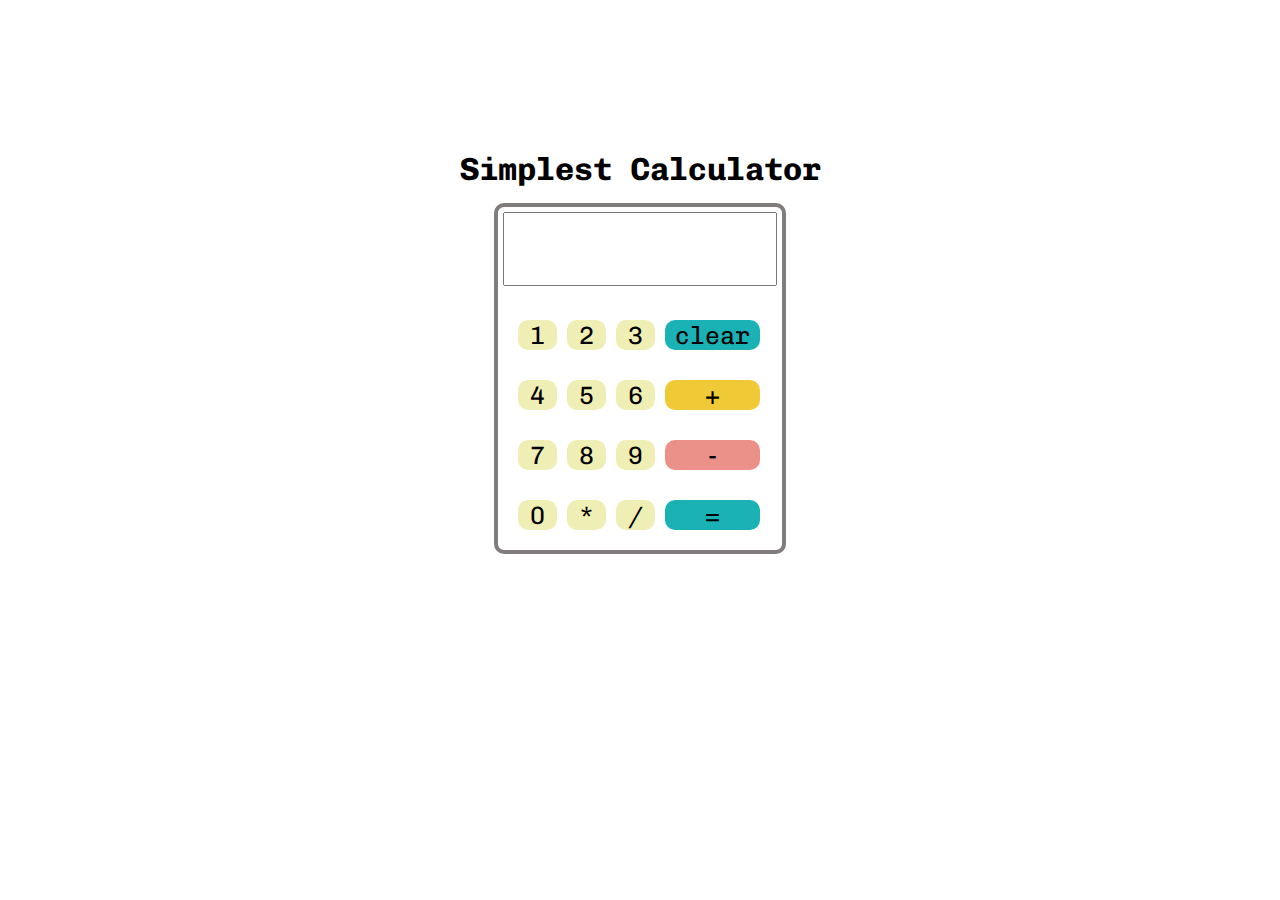
<file: indexcalci.html>
<!DOCTYPE html>
<html lang="en">
<head>
    <meta charset="UTF-8">
    <meta http-equiv="X-UA-Compatible" content="IE=edge">
    <meta name="viewport" content="width=device-width, initial-scale=1.0">
    <title>Jamaghata-+</title>
    <link rel="preconnect" href="https://fonts.googleapis.com"><link rel="preconnect" href="https://fonts.gstatic.com" crossorigin><link href="https://fonts.googleapis.com/css2?family=Chivo+Mono:wght@100&display=swap" rel="stylesheet">
    <link rel="stylesheet" href="stylecalci.css">
</head>
<body>
    <div class="full-content">
    <h1 style="text-align: center;">Simplest Calculator</h1>
    <div class="main">
    <form class="calciform" name="calciform">
        <div class="screen myInput">
            <input type="text" name="screen">
        </div>
        <br>
        <div class="btn">
            <input type="button" class="numbers" name="nums1" value="1" onclick="valueButton(this);">
            <input type="button" class="numbers" name="nums2" value="2" onclick="valueButton(this);">
            <input type="button" class="numbers" name="nums3" value="3" onclick="valueButton(this);">
            <input type="button" class="clearbtn" name="clear" value="clear" onclick="Clear();">
        </div>
        <div class="btn">
            <input type="button" class="numbers" name="nums4" value="4" onclick="valueButton(this);">
            <input type="button" class="numbers" name="nums5" value="5" onclick="valueButton(this);">
            <input type="button" class="numbers" name="nums6" value="6" onclick="valueButton(this);">
            <input type="button" class="plus" name="plus" value="+" onclick="valueButton(this);">
        </div>
        <div class="btn">
            <input type="button" class="numbers" name="nums7" value="7" onclick="valueButton(this);">
            <input type="button" class="numbers" name="nums8" value="8" onclick="valueButton(this);">
            <input type="button" class="numbers" name="nums9" value="9" onclick="valueButton(this);">
            <input type="button" class="sub" name="sub" value="-" onclick="valueButton(this);">
        </div>
        <div class="btn">
            <input type="button" class="numbers" name="num0" value="0" onclick="valueButton(this);">
            <input type="button" class="numbers" name="mul" value="*" onclick="valueButton(this);">
            <input type="button" class="numbers" name="div" value="/" onclick="valueButton(this);">
            <input type="button" class="equal" name="equal" value="=" onclick="Calculate()">
        </div>
    </form>



</div>
</div>

<script>
    input.addEventListener("keypress", function(event) {
      // If the user presses the "Enter" key on the keyboard
      if (event.key === "Enter") {
        // Cancel the default action, if needed
        event.preventDefault();
        // Trigger the button element with a click
        document.getElementById("equal").click();
      }
    });
    function valueButton(e){
        calciform.screen.value += e.value;
    }

    function Clear(){
        calciform.screen.value = null;
    }

    function Calculate(){
        calciform.screen.value = eval(calciform.screen.value);
    }
    var input = document.getElementById("myInput");

// Execute a function when the user presses a key on the keyboard
</script>
    
</body>
</html>
</file>
<file: stylecalci.css>
*{
    padding: 0;
    margin: 0;
    
    margin: 0;
    font-family: 'Chivo Mono', monospace;
}
.full-content{
    margin-top: 150px;
    /* border: 2px solid black ; */
    display: flex;
    flex-direction: column;
    align-items: center;
    justify-content: center;
}
.main{
    border: 4px solid rgb(129, 125, 125);
    border-radius: 10px;
    margin-top: 15px;
    display: flex;
    padding: 5px;
    flex-direction: column;
    justify-content: center;
    align-items: center;
}

.main  .calciform .screen input{
    padding: 10px;
    /* border: none; */
    outline: none;
    width: 250px;
    height: 50px;
    font-size: 25px;
}
.main .btn{
    padding: 15px;
}
.main .btn input{
    font-size: 25px;
}
.main .btn .clearbtn:hover{
    /* border: 1px solid black; */
    -webkit-box-shadow: 3px 3px 5px 2px #ccc;  /* Safari 3-4, iOS 4.0.2 - 4.2, Android 2.3+ */
  -moz-box-shadow:    3px 3px 5px 2px #ccc;  /* Firefox 3.5 - 3.6 */
  box-shadow:         3px 3px 5px 2px rgb(127, 110, 110);  /* Opera 10.5, IE 9, Firefox 4+, Chrome 6+, iOS 5 */
}
.main .btn .clearbtn{
    border-radius: 10px;

    background-color: rgb(27, 178, 181);
    border: none;
   
    width: 95px;
}
.main .btn .numbers:hover{
    -webkit-box-shadow: 3px 3px 5px 2px #ccc;  /* Safari 3-4, iOS 4.0.2 - 4.2, Android 2.3+ */
  -moz-box-shadow:    3px 3px 5px 2px #ccc;  /* Firefox 3.5 - 3.6 */
  box-shadow:         3px 3px 5px 2px rgb(127, 110, 110);  /* Opera 10.5, IE 9, Firefox 4+, Chrome 6+, iOS 5 */
}
.main .btn .numbers{
    border-radius: 10px;
    width: 39px;
    border: none;
    background-color: rgb(239, 239, 181);

}
.main .btn .plus:hover{
    -webkit-box-shadow: 3px 3px 5px 2px #ccc;  /* Safari 3-4, iOS 4.0.2 - 4.2, Android 2.3+ */
    -moz-box-shadow:    3px 3px 5px 2px #ccc;  /* Firefox 3.5 - 3.6 */
    box-shadow:         3px 3px 5px 2px rgb(127, 110, 110);  /* Opera 10.5, IE 9, Firefox 4+, Chrome 6+, iOS 5 */
}
.main .btn .plus{
    border-radius: 10px;

    position: relative;
    border: none;
    background-color: rgb(239, 202, 54);
    width: 95px;
}
.main .btn .sub:hover{
    -webkit-box-shadow: 3px 3px 5px 2px #ccc;  /* Safari 3-4, iOS 4.0.2 - 4.2, Android 2.3+ */
    -moz-box-shadow:    3px 3px 5px 2px #ccc;  /* Firefox 3.5 - 3.6 */
    box-shadow:         3px 3px 5px 2px rgb(127, 110, 110);  /* Opera 10.5, IE 9, Firefox 4+, Chrome 6+, iOS 5 */
}
.main .btn .sub{
    border-radius: 10px;

    position: relative;
    border: none;
    background-color: rgb(236, 145, 137);
    width: 95px;
}
.main .btn .equal:hover{
    -webkit-box-shadow: 3px 3px 5px 2px #ccc;  /* Safari 3-4, iOS 4.0.2 - 4.2, Android 2.3+ */
    -moz-box-shadow:    3px 3px 5px 2px #ccc;  /* Firefox 3.5 - 3.6 */
    box-shadow:         3px 3px 5px 2px rgb(127, 110, 110);  /* Opera 10.5, IE 9, Firefox 4+, Chrome 6+, iOS 5 */   
}
.main .btn .equal{
    border-radius: 10px;

    position: relative;
    border: none;
    background-color: rgb(27, 178, 181);
    width: 95px;
}
</file>
